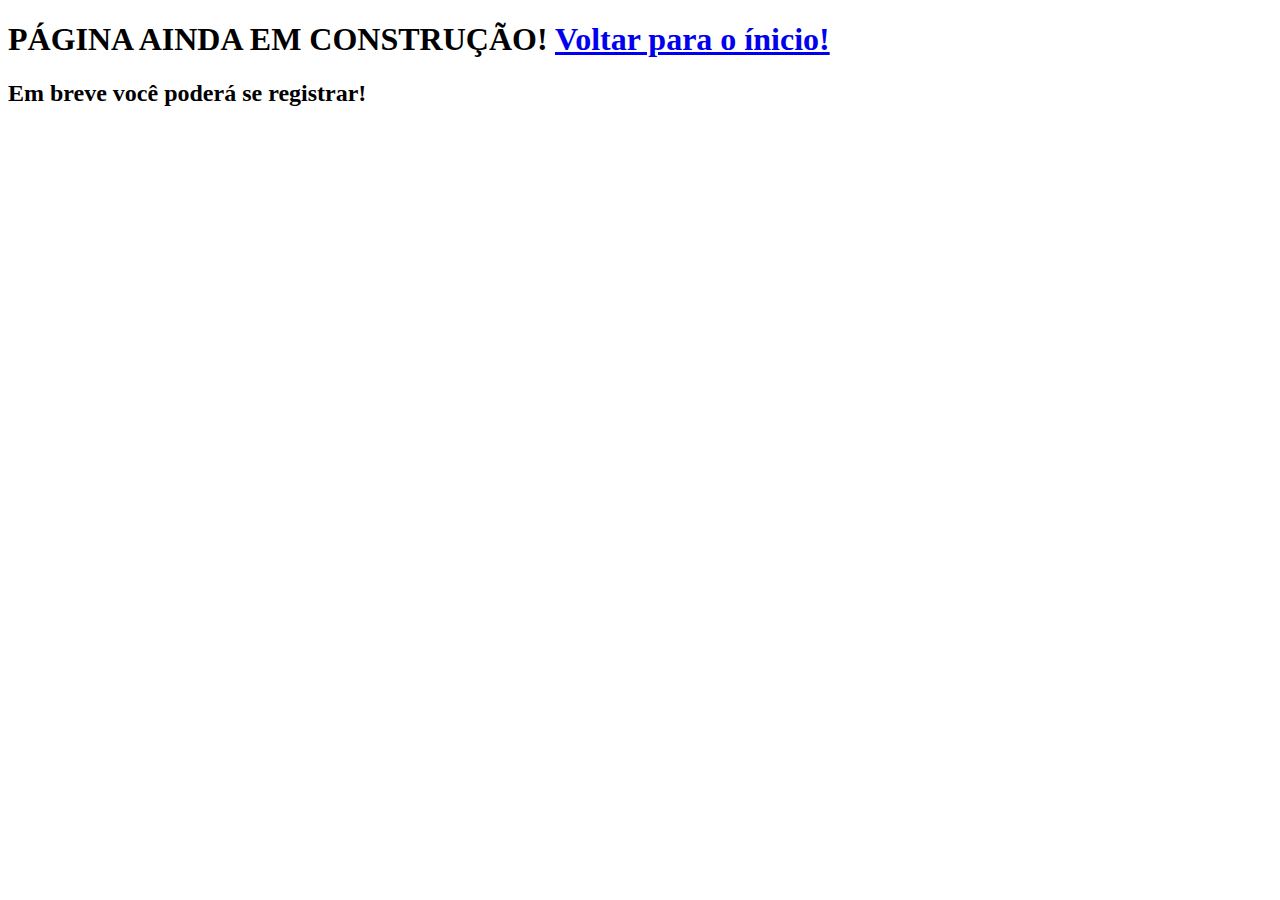
<file: Users/registro.html>
<!DOCTYPE html>
<html lang="en">
<head>
    <meta charset="UTF-8">
    <meta name="viewport" content="width=device-width, initial-scale=1.0">
    <title>Registrar-Se | Fórmula E Website </title>
</head>
<body>
    <h1> PÁGINA AINDA EM CONSTRUÇÃO!  <a href="/index.html"> Voltar para o ínicio! </a> </h1>
    <h2> Em breve você poderá se registrar! </h2>
</body>
</html>
</file>
